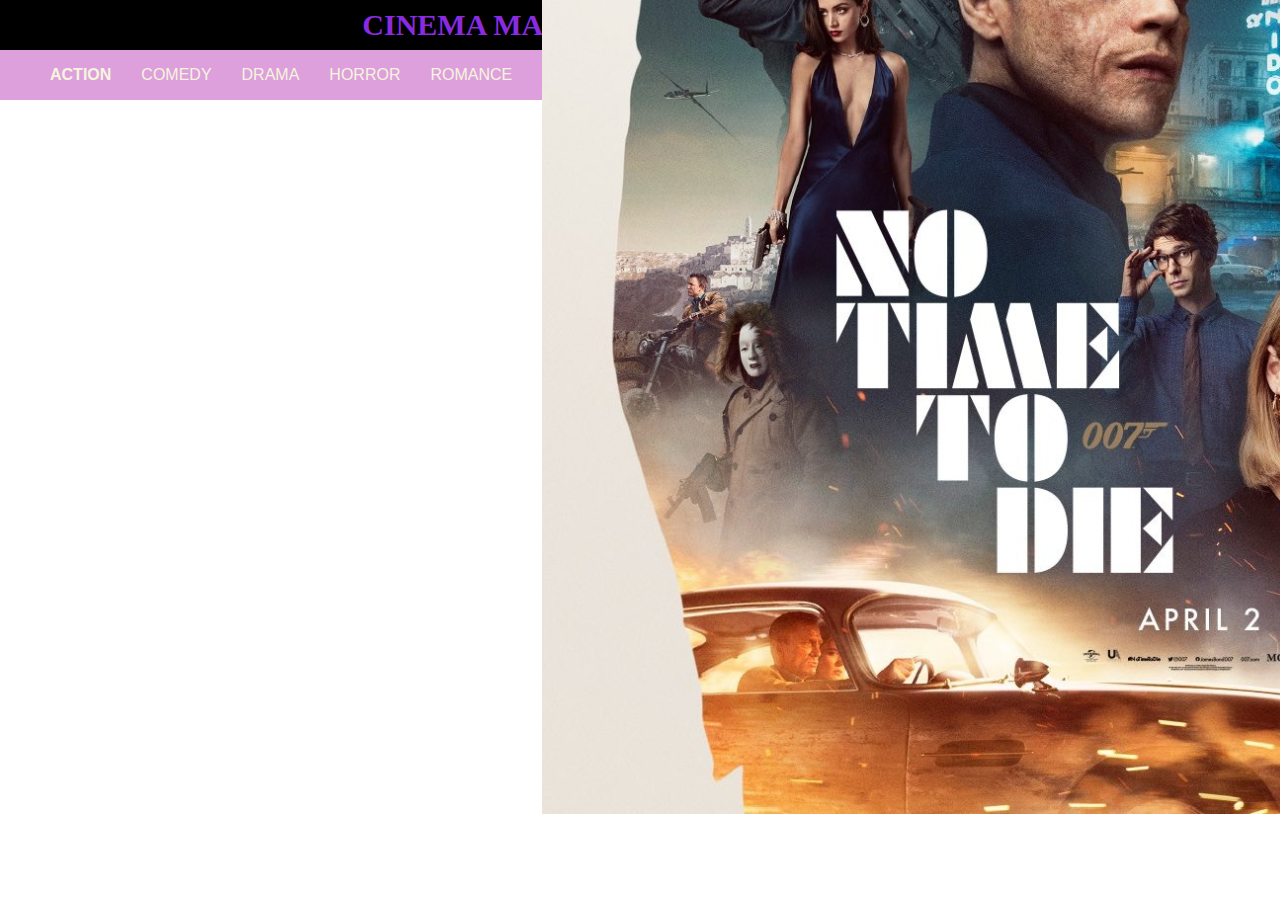
<file: Action.html>
<!DOCTYPE html> 
<head>
    <meta charset="UTF-8">
    <meta http-equiv="X-UA-Compatible" content="IE=edge">
    <meta name="viewport" content="width=device-width, initial-scale=1.0">
    <link rel="stylesheet" href="categorystyle.css">
    <title>ACTION</title>
</head>
<body>
    <div class="navbar">
        <div class="navbar-container">
          <div class="logo-container"><h1 class="logo"></h1></div>
          <div class="logo-container"><h1 class="logo">CINEMA MASTERS</h1></div>
          <div class="menu-container">
            <div class="ul menu-list">
              <li class="menu-list-item active">HOME</li>
              <li class="menu-list-item">CATALOGUE</li>
              <li class="menu-list-item">UPCOMING</li>
              <li class="menu-list-item">FEEDBACK</li>
              <li class="menu-list-item">CONTACTS</li>
            </div>
          </div>
          
          
        
        </div>
        <div class=" secondary-navbar">
          <div class="secondary-navbar-container">
            <div class="secondary-menu-container">
              <div class="ul menu-list">
                <li class="menu-list-item active">ACTION</li>
                <li class="menu-list-item">COMEDY</li>
                <li class="menu-list-item">DRAMA</li>
                <li class="menu-list-item">HORROR</li>
                <li class="menu-list-item">ROMANCE</li>
              </div>
            </div>
            
            
          <div class="movie-container"></div>
          <div class="movie">
          <img class="movie-image" src="DESIGN/No Time To Die - JoBlo.png" alt="">
          </div>
          <div class="movie">
          <img class="movie-image" src="DESIGN/DRIVE.jpg" alt="">
          </div>


          </div>
</body>
</html>
</file>
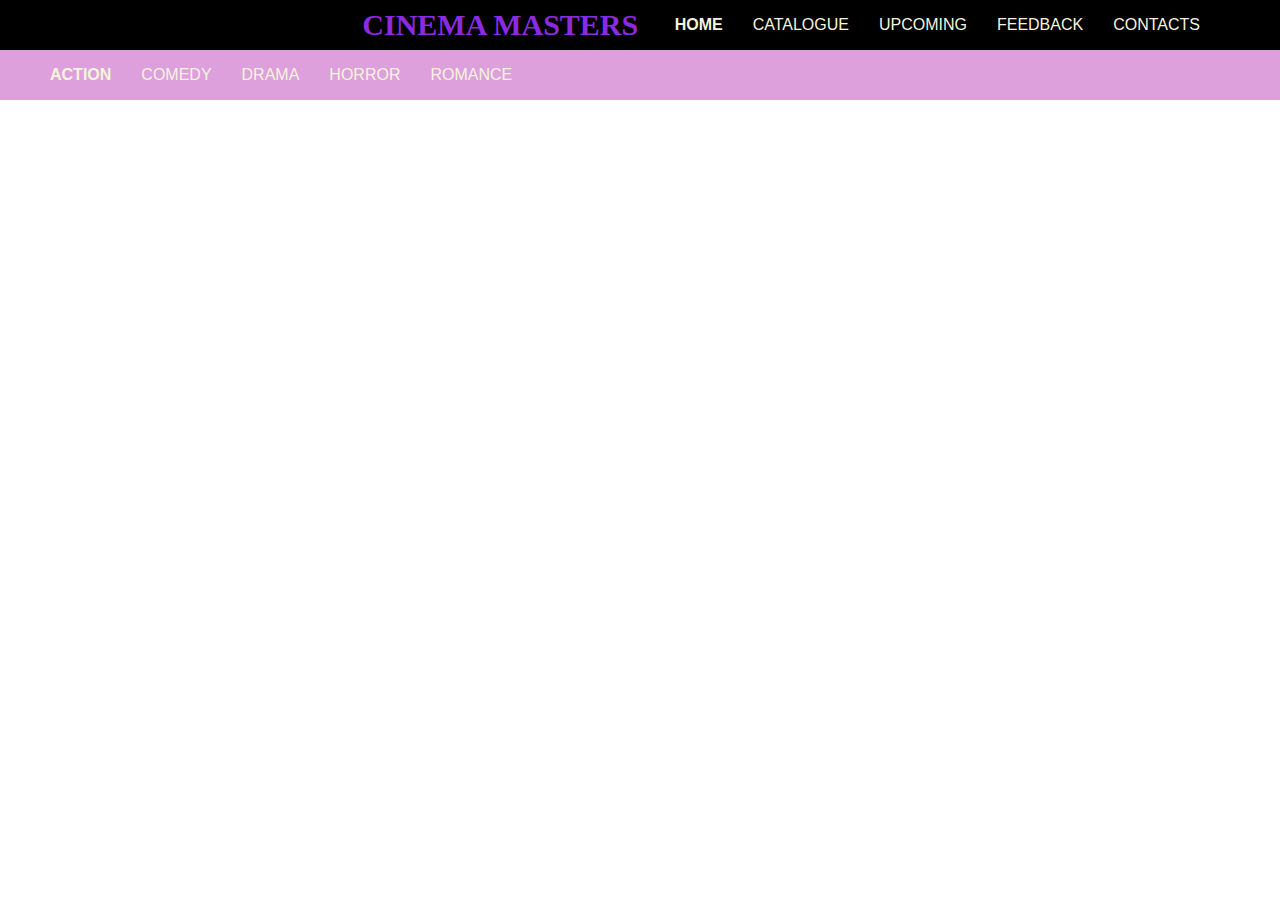
<file: category.html>
<html lang="en">
<head>
    <meta charset="UTF-8">
    <meta http-equiv="X-UA-Compatible" content="IE=edge">
    <meta name="viewport" content="width=device-width, initial-scale=1.0">
    <link rel="stylesheet" href="categorystyle.css">
    <title>CATEGORIES</title>
</head>
<body>
    <div class="navbar">
        <div class="navbar-container">
          <div class="logo-container"><h1 class="logo"></h1></div>
          <div class="logo-container"><h1 class="logo">CINEMA MASTERS</h1></div>
          <div class="menu-container">
            <div class="ul menu-list">
              <li class="menu-list-item active">HOME</li>
              <li class="menu-list-item">CATALOGUE</li>
              <li class="menu-list-item">UPCOMING</li>
              <li class="menu-list-item">FEEDBACK</li>
              <li class="menu-list-item">CONTACTS</li>
            </div>
          </div>
          
          
        
        </div>
        <div class=" secondary-navbar">
          <div class="secondary-navbar-container">
            <div class="secondary-menu-container">
              <div class="ul menu-list">
                <li class="menu-list-item active">ACTION</li>
                <li class="menu-list-item">COMEDY</li>
                <li class="menu-list-item">DRAMA</li>
                <li class="menu-list-item">HORROR</li>
                <li class="menu-list-item">ROMANCE</li>
              </div>
            </div>
            
            
          <div class="movie-container"></div>
          <div class="movie"></div>

          </div>
</body>
</html>
</file>
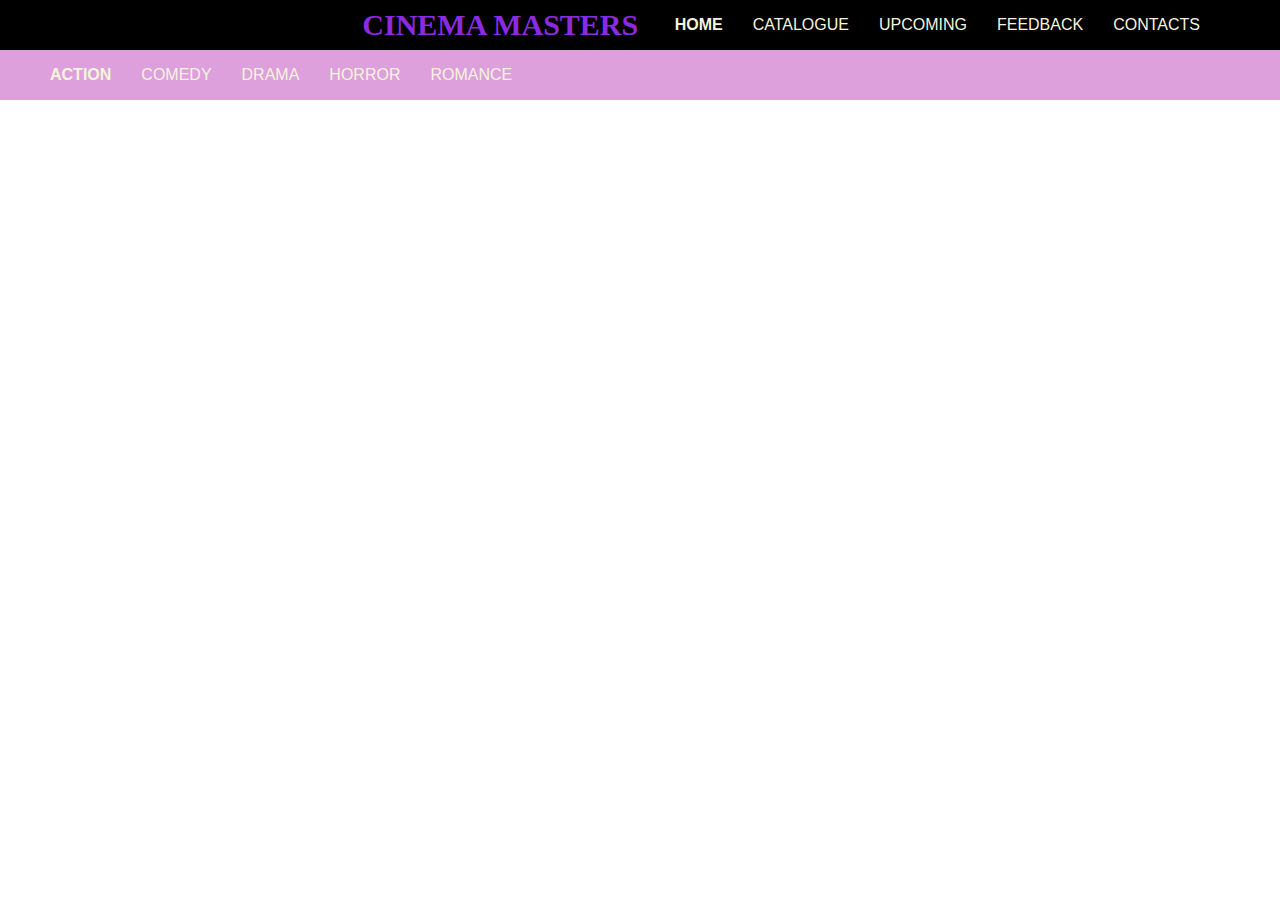
<file: Comedy.html>
<html lang="en">
<head>
    <meta charset="UTF-8">
    <meta http-equiv="X-UA-Compatible" content="IE=edge">
    <meta name="viewport" content="width=device-width, initial-scale=1.0">
    <link rel="stylesheet" href="categorystyle.css">
    <title>COMEDY</title>
</head>
<body>
    <div class="navbar">
        <div class="navbar-container">
          <div class="logo-container"><h1 class="logo"></h1></div>
          <div class="logo-container"><h1 class="logo">CINEMA MASTERS</h1></div>
          <div class="menu-container">
            <div class="ul menu-list">
              <li class="menu-list-item active">HOME</li>
              <li class="menu-list-item">CATALOGUE</li>
              <li class="menu-list-item">UPCOMING</li>
              <li class="menu-list-item">FEEDBACK</li>
              <li class="menu-list-item">CONTACTS</li>
            </div>
          </div>
          
          
        
        </div>
        <div class=" secondary-navbar">
          <div class="secondary-navbar-container">
            <div class="secondary-menu-container">
              <div class="ul menu-list">
                <li class="menu-list-item active">ACTION</li>
                <li class="menu-list-item">COMEDY</li>
                <li class="menu-list-item">DRAMA</li>
                <li class="menu-list-item">HORROR</li>
                <li class="menu-list-item">ROMANCE</li>
              </div>
            </div>
            
            
          <div class="movie-container"></div>
          <div class="movie"></div>

          </div>
</body>
</html>
</file>
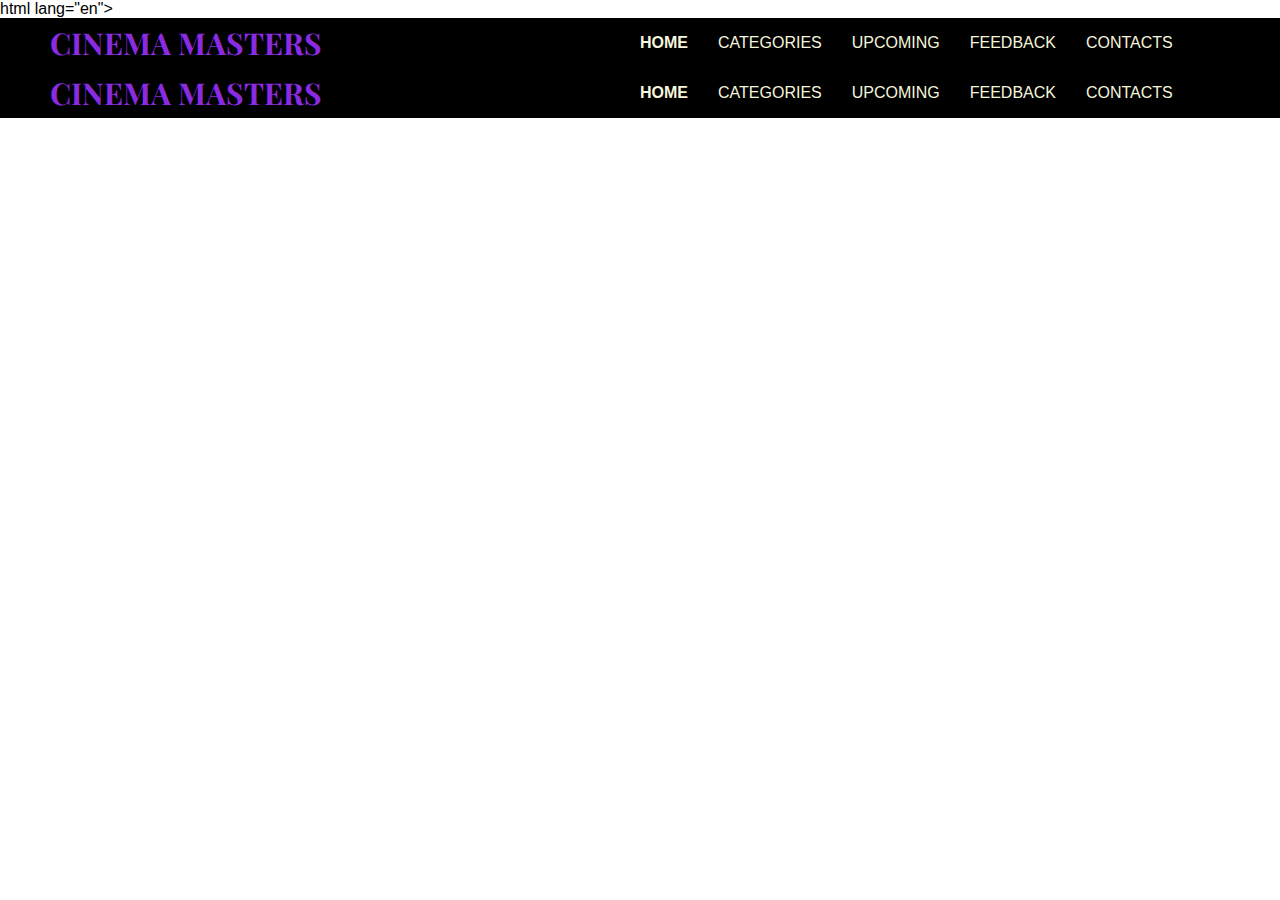
<file: Contacts.html>
html lang="en">
<head>
    <meta charset="UTF-8">
    <meta http-equiv="X-UA-Compatible" content="IE=edge">
    <meta name="viewport" content="width=device-width, initial-scale=1.0">
   <link rel="stylesheet" href="style.css">
   <link href="https://fonts.googleapis.com/css2?family=Playfair+Display:ital,wght@1,700&display=swap" rel="stylesheet">
     <title>CINEMA MASTERS-HOME PAGE</title>
</head>
<body>
<div class="navbar">
  <div class="navbar-container">
    <div class="logo-container"><h1 class="logo">CINEMA MASTERS</h1></div>
    <div class="menu-container">
      <div class="ul menu-list">
        <li class="menu-list-item active">HOME</li>
        <li class="menu-list-item">CATEGORIES</li>
        <li class="menu-list-item">UPCOMING</li>
        <li class="menu-list-item">FEEDBACK</li>
        <li class="menu-list-item">CONTACTS</li>
      </div>
    </div>
    
    
  
  </div>
  <div class="link-container"></div>
  <div class="navbar">
  <div class="navbar-container">
    <div class="logo-container"><h1 class="logo">CINEMA MASTERS</h1></div>
    <div class="menu-container">
      <div class="ul menu-list">
        <li class="menu-list-item active">HOME</li>
        <li class="menu-list-item">CATEGORIES</li>
        <li class="menu-list-item">UPCOMING</li>
        <li class="menu-list-item">FEEDBACK</li>
        <li class="menu-list-item">CONTACTS</li>
      </div>
    </div>
    
    
  <div class="link-container"></div>
  
  </div>
</file>
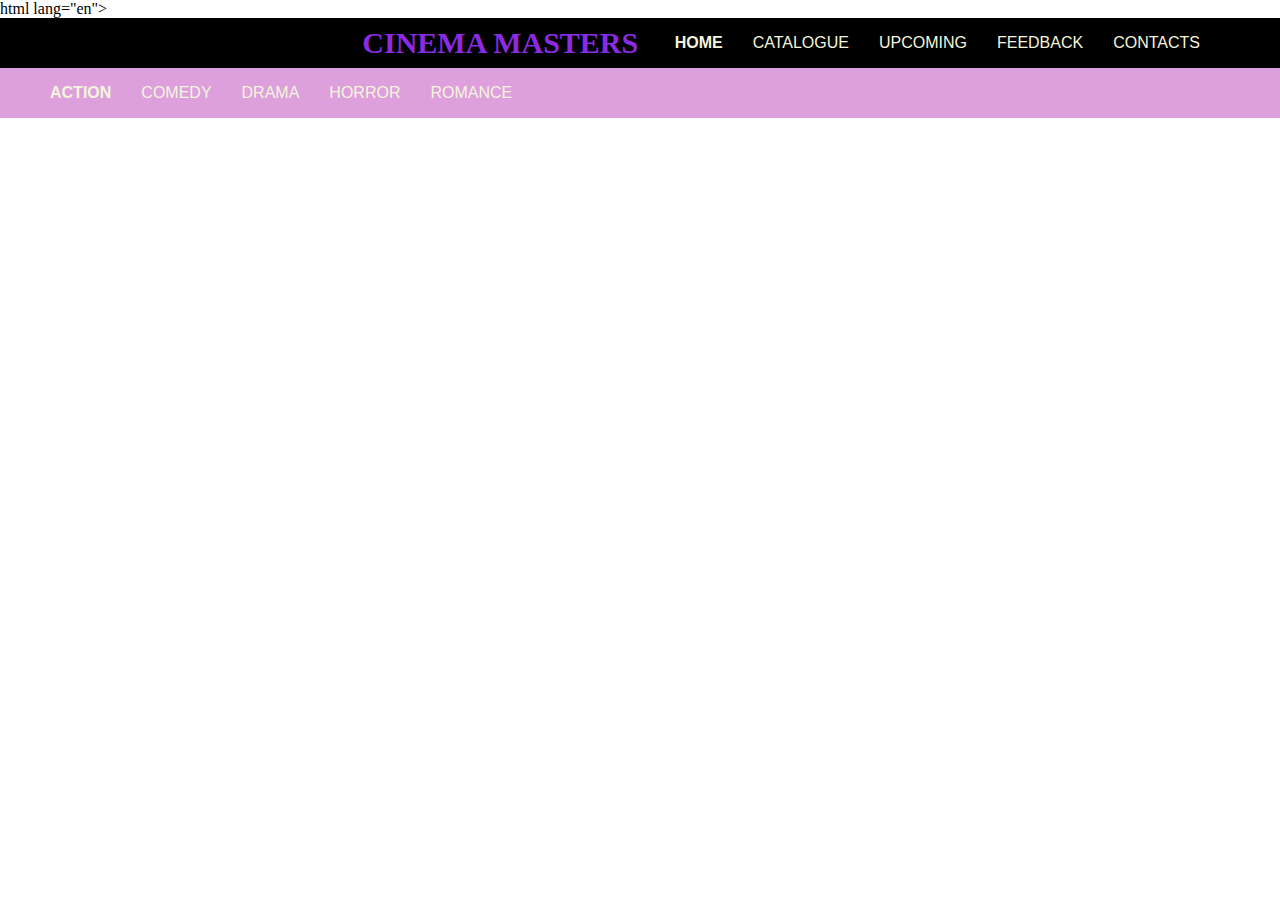
<file: Drama.html>
html lang="en">
<head>
    <meta charset="UTF-8">
    <meta http-equiv="X-UA-Compatible" content="IE=edge">
    <meta name="viewport" content="width=device-width, initial-scale=1.0">
    <link rel="stylesheet" href="categorystyle.css">
    <title>DRAMA</title>
</head>
<body>
    <div class="navbar">
        <div class="navbar-container">
          <div class="logo-container"><h1 class="logo"></h1></div>
          <div class="logo-container"><h1 class="logo">CINEMA MASTERS</h1></div>
          <div class="menu-container">
            <div class="ul menu-list">
              <li class="menu-list-item active">HOME</li>
              <li class="menu-list-item">CATALOGUE</li>
              <li class="menu-list-item">UPCOMING</li>
              <li class="menu-list-item">FEEDBACK</li>
              <li class="menu-list-item">CONTACTS</li>
            </div>
          </div>
          
          
        
        </div>
        <div class=" secondary-navbar">
          <div class="secondary-navbar-container">
            <div class="secondary-menu-container">
              <div class="ul menu-list">
                <li class="menu-list-item active">ACTION</li>
                <li class="menu-list-item">COMEDY</li>
                <li class="menu-list-item">DRAMA</li>
                <li class="menu-list-item">HORROR</li>
                <li class="menu-list-item">ROMANCE</li>
              </div>
            </div>
            
            
          <div class="movie-container"></div>
          <div class="movie"></div>

          </div>
</body>
</html>
</file>
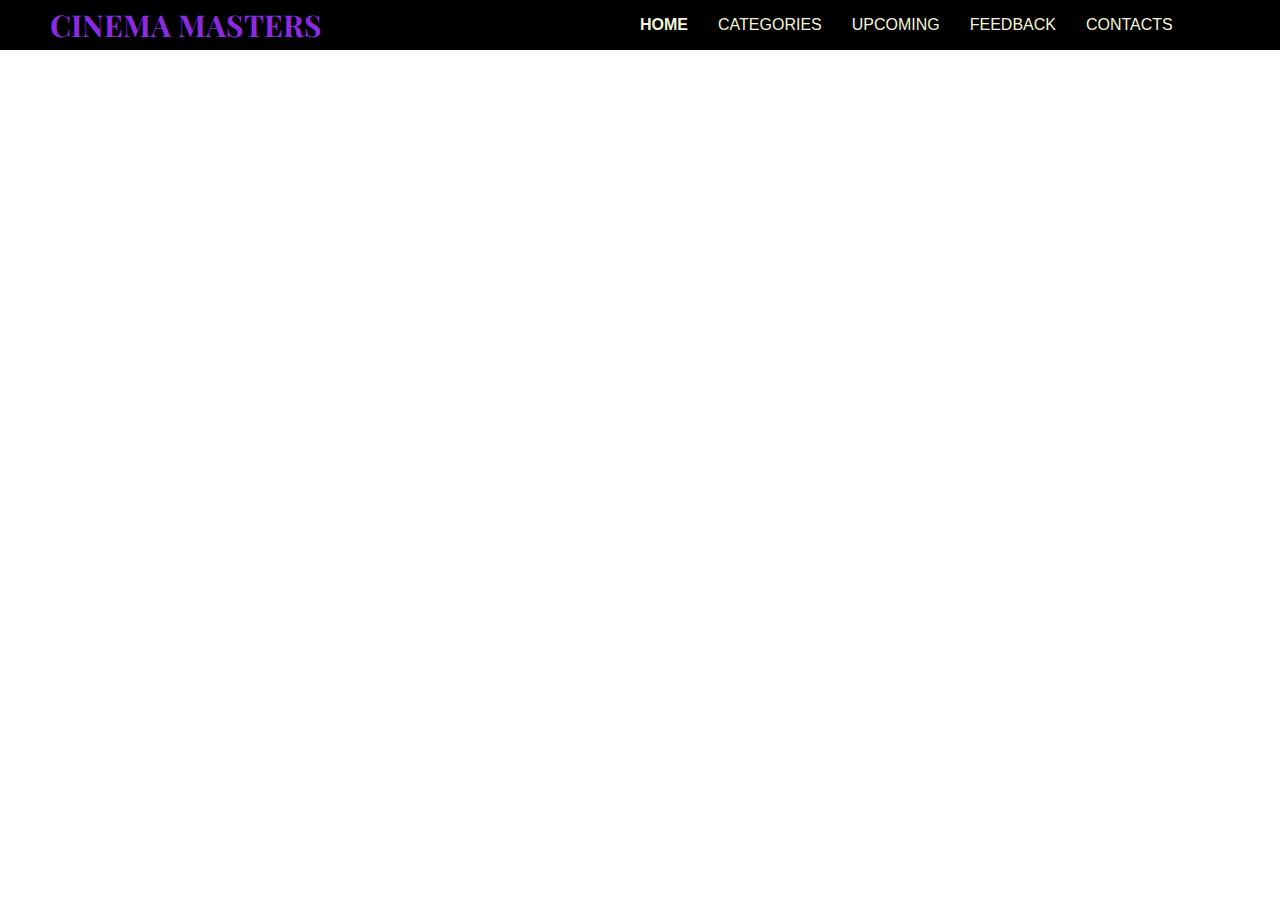
<file: feedback.html>
<html lang="en">
<head>
    <meta charset="UTF-8">
    <meta http-equiv="X-UA-Compatible" content="IE=edge">
    <meta name="viewport" content="width=device-width, initial-scale=1.0">
   <link rel="stylesheet" href="style.css">
   <link href="https://fonts.googleapis.com/css2?family=Playfair+Display:ital,wght@1,700&display=swap" rel="stylesheet">
     <title>CINEMA MASTERS-HOME PAGE</title>
</head>
<body>
<div class="navbar">
  <div class="navbar-container">
    <div class="logo-container"><h1 class="logo">CINEMA MASTERS</h1></div>
    <div class="menu-container">
      <div class="ul menu-list">
        <li class="menu-list-item active">HOME</li>
        <li class="menu-list-item">CATEGORIES</li>
        <li class="menu-list-item">UPCOMING</li>
        <li class="menu-list-item">FEEDBACK</li>
        <li class="menu-list-item">CONTACTS</li>
      </div>
    </div>
    
    
  
  </div>
</file>
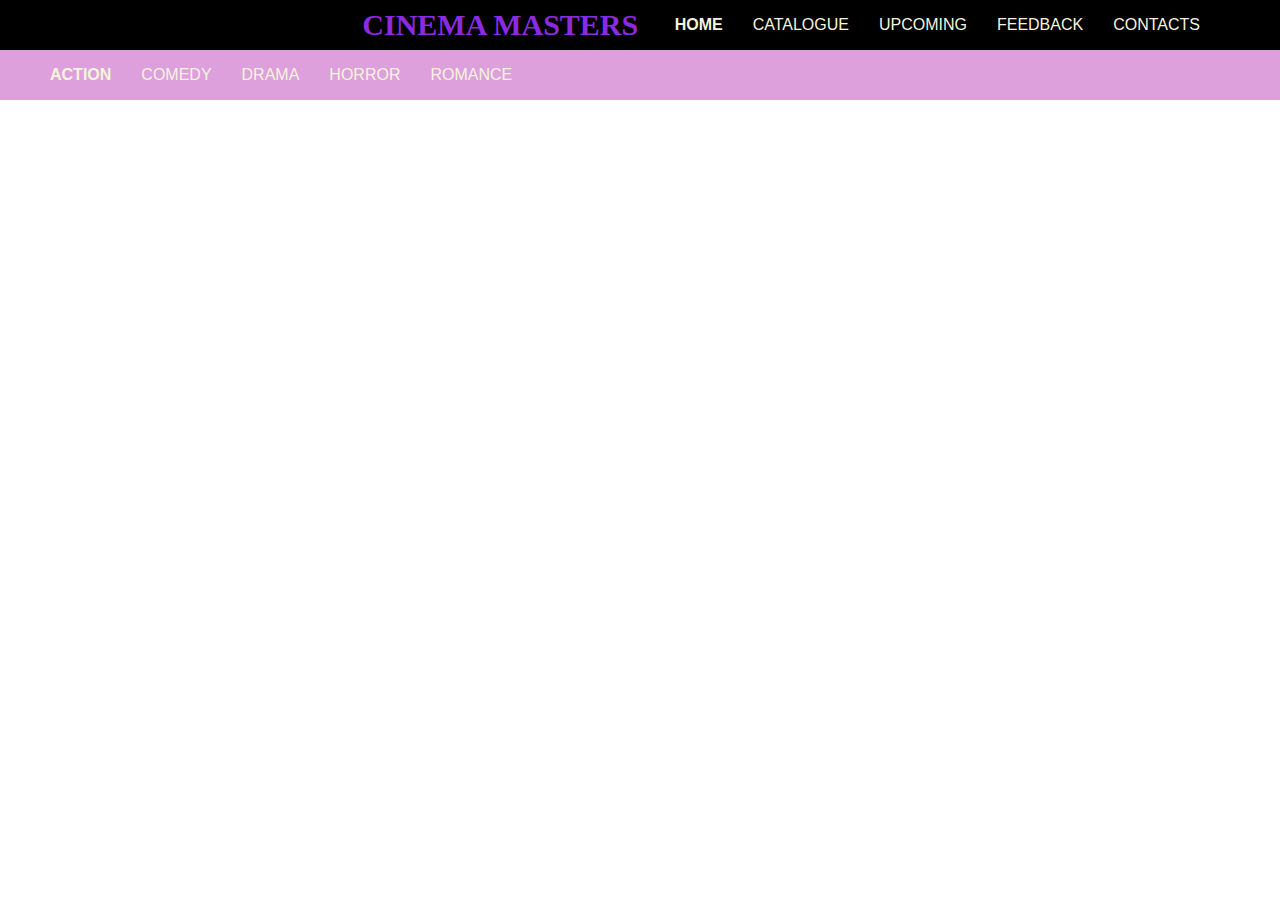
<file: Horror.html>
<!DOCTYPE html> 
<head>
    <meta charset="UTF-8">
    <meta http-equiv="X-UA-Compatible" content="IE=edge">
    <meta name="viewport" content="width=device-width, initial-scale=1.0">
    <link rel="stylesheet" href="categorystyle.css">
    <title>HORROR</title>
</head>
<body>
    <div class="navbar">
        <div class="navbar-container">
          <div class="logo-container"><h1 class="logo"></h1></div>
          <div class="logo-container"><h1 class="logo">CINEMA MASTERS</h1></div>
          <div class="menu-container">
            <div class="ul menu-list">
              <li class="menu-list-item active">HOME</li>
              <li class="menu-list-item">CATALOGUE</li>
              <li class="menu-list-item">UPCOMING</li>
              <li class="menu-list-item">FEEDBACK</li>
              <li class="menu-list-item">CONTACTS</li>
            </div>
          </div>
          
          
        
        </div>
        <div class=" secondary-navbar">
          <div class="secondary-navbar-container">
            <div class="secondary-menu-container">
              <div class="ul menu-list">
                <li class="menu-list-item active">ACTION</li>
                <li class="menu-list-item">COMEDY</li>
                <li class="menu-list-item">DRAMA</li>
                <li class="menu-list-item">HORROR</li>
                <li class="menu-list-item">ROMANCE</li>
              </div>
            </div>
            
            
          <div class="movie-container"></div>
          <div class="movie"></div>
          

          </div>
</body>
</html>
</file>
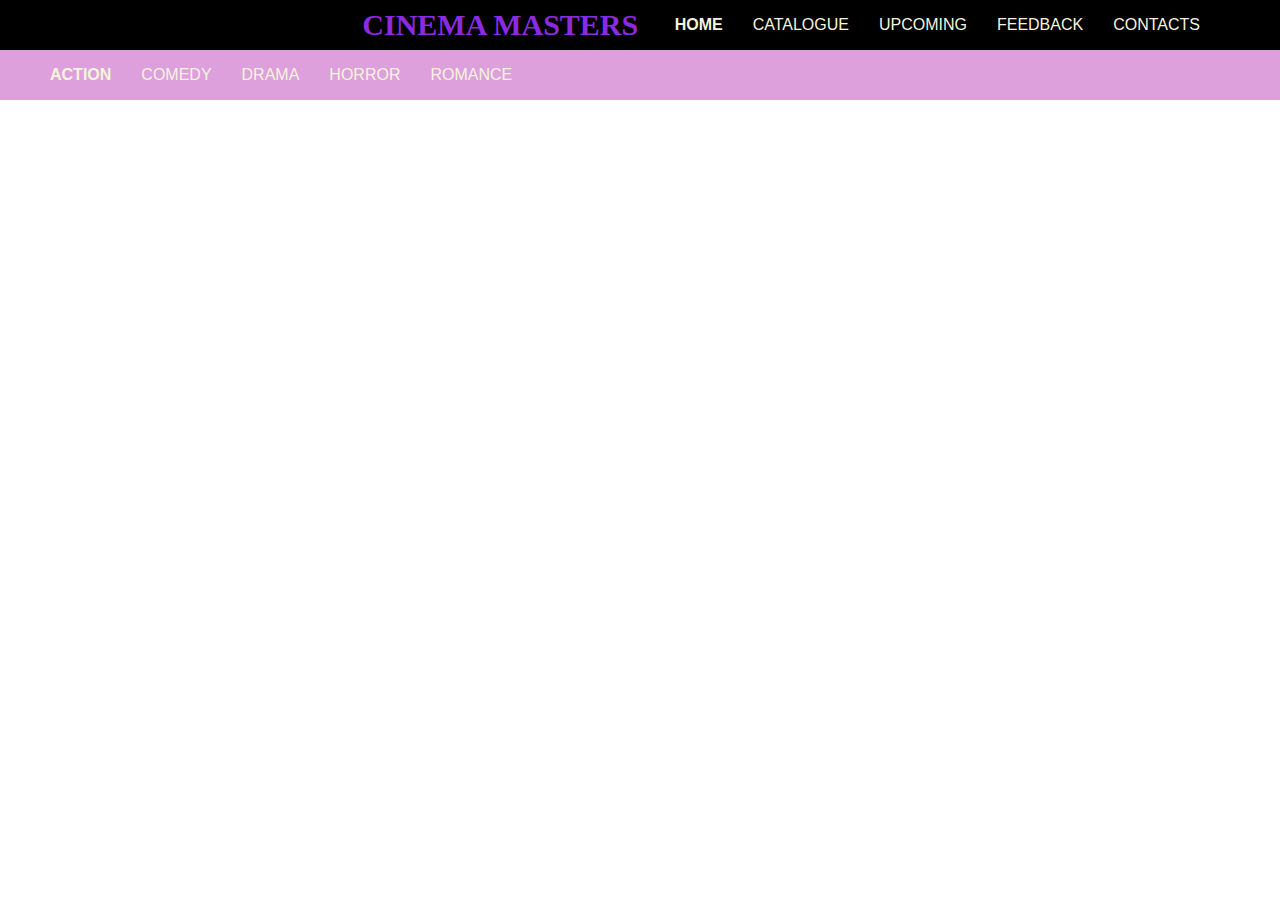
<file: Romance.html>
<html lang="en">
<head>
    <meta charset="UTF-8">
    <meta http-equiv="X-UA-Compatible" content="IE=edge">
    <meta name="viewport" content="width=device-width, initial-scale=1.0">
    <link rel="stylesheet" href="categorystyle.css">
    <title>ROMANCE</title>
</head>
<body>
    <div class="navbar">
        <div class="navbar-container">
          <div class="logo-container"><h1 class="logo"></h1></div>
          <div class="logo-container"><h1 class="logo">CINEMA MASTERS</h1></div>
          <div class="menu-container">
            <div class="ul menu-list">
              <li class="menu-list-item active">HOME</li>
              <li class="menu-list-item">CATALOGUE</li>
              <li class="menu-list-item">UPCOMING</li>
              <li class="menu-list-item">FEEDBACK</li>
              <li class="menu-list-item">CONTACTS</li>
            </div>
          </div>
          
          
        
        </div>
        <div class=" secondary-navbar">
          <div class="secondary-navbar-container">
            <div class="secondary-menu-container">
              <div class="ul menu-list">
                <li class="menu-list-item active">ACTION</li>
                <li class="menu-list-item">COMEDY</li>
                <li class="menu-list-item">DRAMA</li>
                <li class="menu-list-item">HORROR</li>
                <li class="menu-list-item">ROMANCE</li>
              </div>
            </div>
            
            
          <div class="movie-container"></div>
          <div class="movie"></div>
          

          </div>
</body>
</html>
</file>
<file: categorystyle.css>
*{
    margin: 0;
}
.navbar{
    width: 100%;
    height: 50px;
    background-color:black;
    justify-content: space-around;
}
.navbar-container{
display:flex;
align-items: center;
background-color:black ;
padding:0px 50px;
height:100%;
color:beige;
font-family: 'Arimo', sans-serif;


}

.logo-container{
    flex:1;
    

    
}
.logo{
    font-family: 'Playfair Display', serif;
    font-size: 30px;
    color: blueviolet;
    
}
.menu-container{
    flex:1;
   
}
.menu-list{
    display: flex;
    list-style: none;
}

.menu-list-item{
margin-right: 30px;
}
.menu-list-item.active{
    font-weight: bold;
}

.secondary-navbar{
    width: 100%;
    height: 50px;
    background-color:black;
    justify-content: space-around;
}
.secondary-navbar-container{
display:flex;
align-items: center;
background-color:plum ;
padding:0px 50px;
height:100%;
color:beige;
font-family: 'Arimo', sans-serif;


}
</file>
<file: style.css>
*{
    margin: 0;
}

body{
    font-family: 'Arsenal', sans-serif;
    
}

.navbar{
    width: 100%;
    height: 50px;
    background-color:black;
    justify-content: space-around;
}
.navbar-container{
display:flex;
align-items: center;
background-color:black ;
padding:0px 50px;
height:100%;
color:beige;
font-family: 'Arimo', sans-serif;


}

.logo-container{
    flex:1;
    

    
}
.logo{
    font-family: 'Playfair Display', serif;
    font-size: 30px;
    color: blueviolet;
    
}
.menu-container{
    flex:1;
   
}
.menu-list{
    display: flex;
    list-style: none;
}

.menu-list-item{
margin-right: 30px;
}
.menu-list-item.active{
    font-weight: bold;
}


.content-container{
    margin: 0%;
    flex: 1;
}

.featured-content{

height: 120vh;
background-repeat: no-repeat;
padding: 50px;
    
}

.featured-content-title{
    font-size: 100px;
    width: 350vh;
    color: red;
    font-family: 'Alfa Slab One', cursive;


}

.featured-desc{
    width: 600px;
    color: black;
    margin: 40px 0px;
    font-size: 20px;
}

.featured-button{
    background-color: black;
    color: blueviolet;
    padding: 10px 20px;
}
.movie-list-container{
    padding:5px 20px;
    flex: 1;
    margin:0%;
    

}
.movie-list{
    display: flex;
    align-items: center;
    height: 450px;


}
.movie-list-title{
    align-items: center;
    color: blueviolet;
    size: 100px;
    position: absolute;

}

.movie-list-item{
    margin-right: 10px;
   
}

    
.movie-list-item:hover .movie-list-item-img{
    transform: scale(1.2);
}
.movie-list-item-img{
    width: 200px;
    height: 300px;
    transition: all 1s ease-in-out;
    object-fit: scale-down;
   
}

.movie-list-item-button{
    background-color: black;
    color: blueviolet;
    padding: 10px 20px;
    border-radius: 20px;
}

.content-container2{
    margin: 0%;
    flex: 1;

}

.featured-content2{
    height: 120vh;
    background-repeat: no-repeat;
    padding: 50px;
}
.featured-content-title2{
    width: 200px;
    font-size: 100px;
    font-family: 'Oswald', sans-serif;
}

.featured-desc2{
    color: black;
    width: 600px;
    margin:40px 0px;
    font-size: 20px;
}
</file>
